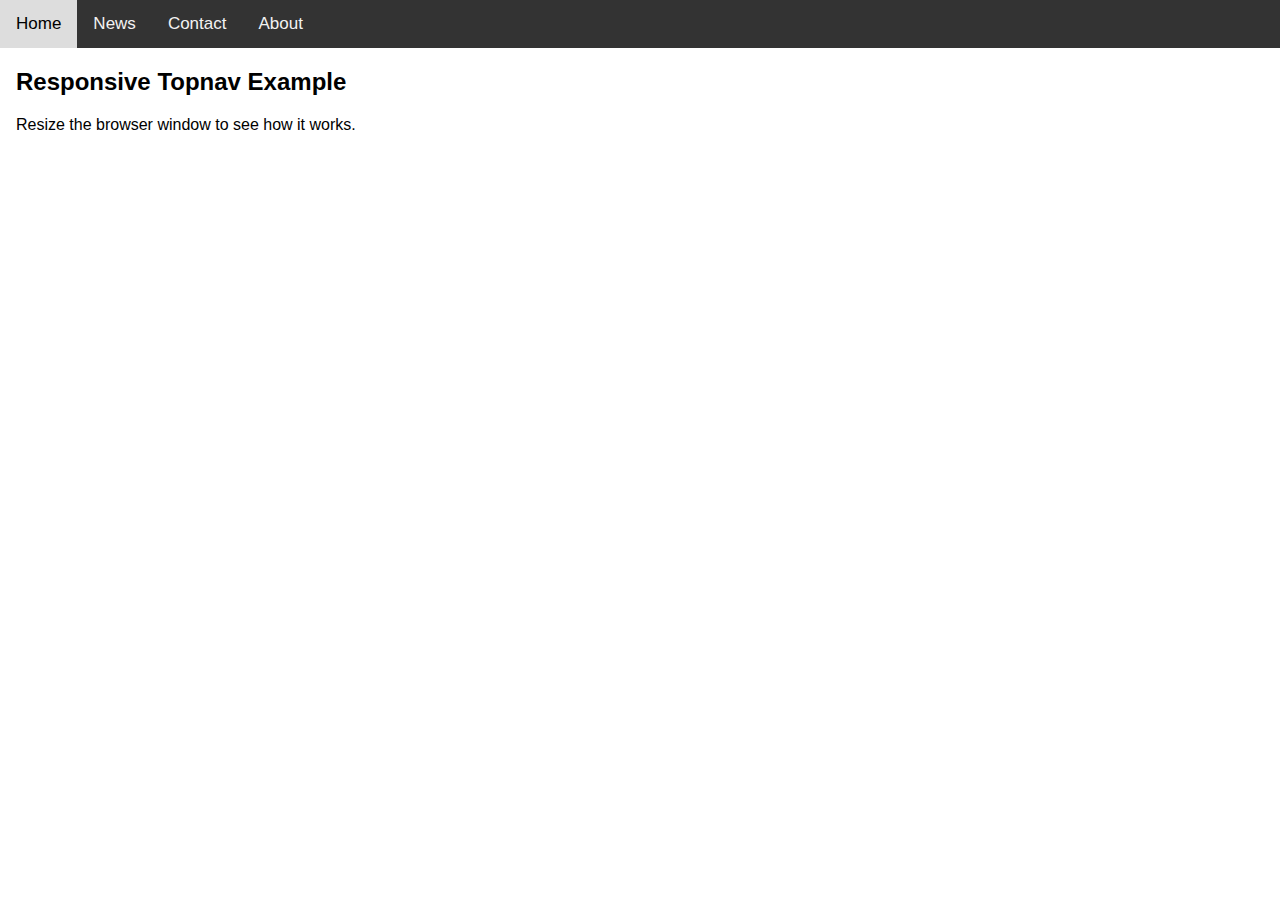
<file: test.html>
<!DOCTYPE html>
<html>
<head>
<meta name="viewport" content="width=device-width, initial-scale=1">
<link rel="stylesheet" href="https://cdnjs.cloudflare.com/ajax/libs/font-awesome/4.7.0/css/font-awesome.min.css">
<style>
body {
  margin: 0;
  font-family: Arial, Helvetica, sans-serif;
}

.topnav {
  overflow: hidden;
  background-color: #333;
}

.topnav a {
  float: left;
  display: block;
  color: #f2f2f2;
  text-align: center;
  padding: 14px 16px;
  text-decoration: none;
  font-size: 17px;
}

.topnav a:hover {
  background-color: #ddd;
  color: black;
}


.topnav .icon {
  display: none;
}

@media screen and (max-width: 600px) {
  .topnav a:not(:first-child) {display: none;}
  .topnav a.icon {
    float: right;
    display: block;
  }
}

@media screen and (max-width: 600px) {
  .topnav.responsive {position: relative;}
  .topnav.responsive .icon {
    position: absolute;
    right: 0;
    top: 0;
  }
  .topnav.responsive a {
    float: none;
    display: block;
    text-align: left;
  }
}
</style>
</head>
<body>

<div class="topnav" id="myTopnav">
  <a href="#home">Home</a>
  <a href="#news">News</a>
  <a href="#contact">Contact</a>
  <a href="#about">About</a>
  <a href="javascript:void(0);" class="icon" onclick="myFunction()">
    <i class="fa fa-bars"></i>
  </a>
</div>

<div style="padding-left:16px">
  <h2>Responsive Topnav Example</h2>
  <p>Resize the browser window to see how it works.</p>
</div>

<script>
function myFunction() {
  var x = document.getElementById("myTopnav");
  if (x.className === "topnav") {
    x.className += " responsive";
  } else {
    x.className = "topnav";
  }
}
</script>

</body>
</html>
</file>
